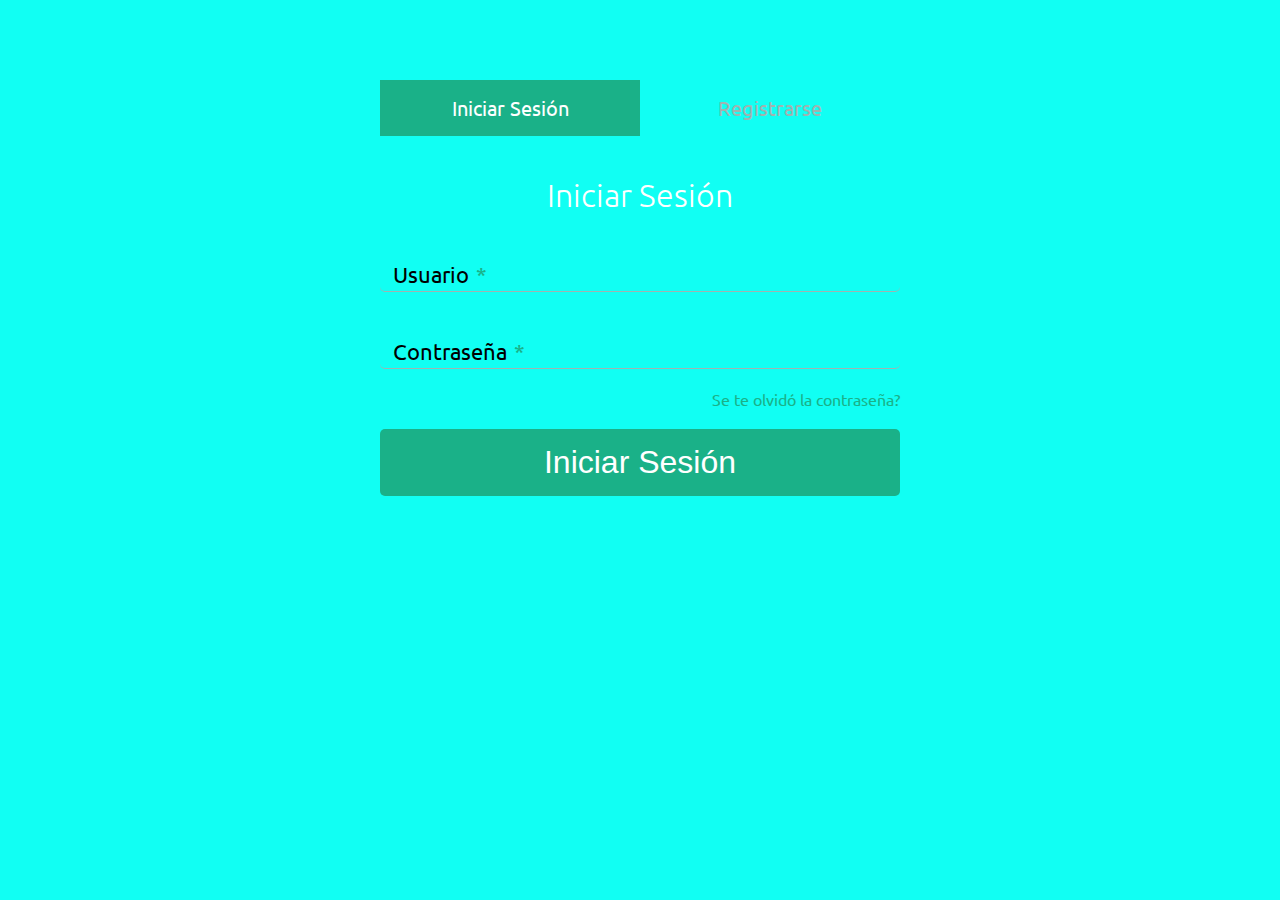
<file: login.html>
<!DOCTYPE html>
<html lang="en">
<head>
    <meta charset="UTF-8">
    <meta name="viewport" content="width=device-width, user-scalable=no, initial-scale=1.0, maximum-scale=1.0, minimum-scale=1.0">

    <!-- Google Fonts -->
    <link href="https://fonts.googleapis.com/css?family=Raleway|Ubuntu" rel="stylesheet">

    <!-- Estilos -->
    <link rel="stylesheet" href="EstilosLogin.css">

    <title>Formulario Login y Registro de Usuarios</title>
</head>
<body>

   <!-- Formularios -->
    <div class="contenedor-formularios">
        <!-- Links de los formularios -->
        <ul class="contenedor-tabs">
            <li class="tab tab-segunda active"><a href="#iniciar-sesion">Iniciar Sesión</a></li>
            <li class="tab tab-primera"><a href="#registrarse">Registrarse</a></li>
        </ul>

        <!-- Contenido de los Formularios -->
        <div class="contenido-tab">
            <!-- Iniciar Sesion -->
            <div id="iniciar-sesion">
                <h1>Iniciar Sesión</h1>
                <form action="#" method="post">
                    <div class="contenedor-input">
                        <label>
                            Usuario <span class="req">*</span>
                        </label>
                        <input type="text" required>
                    </div>

                    <div class="contenedor-input">
                        <label>
                            Contraseña <span class="req">*</span>
                        </label>
                        <input type="password" required>
                    </div>
                    <p class="forgot"><a href="#">Se te olvidó la contraseña?</a></p>
                    <input type="submit" class="button button-block" value="Iniciar Sesión">
                </form>
            </div>

            <!-- Registrarse -->
            <div id="registrarse">
                <h1>Registrarse</h1>
                <form action="#" method="post">
                    <div class="fila-arriba">
                        <div class="contenedor-input">
                            <label>
                                Nombre <span class="req">*</span>
                            </label>
                            <input type="text" required >
                        </div>

                        <div class="contenedor-input">
                            <label>
                                Apellido <span class="req">*</span>
                            </label>
                            <input type="text" required>
                        </div>
                    </div>
                    <div class="contenedor-input">
                        <label>
                            Usuario <span class="req">*</span>
                        </label>
                        <input type="text" required>
                    </div>
                    <div class="contenedor-input">
                            <label>
                                Email <span class="req">*</span>
                            </label>
                        <input type="email" required>
                    </div>
                    <div class="contenedor-input">
                        <label>
                            Contraseña <span class="req">*</span>
                        </label>
                        <input type="password" required>
                    </div>

                    <div class="contenedor-input">
                        <label>
                            Repetir Contraseña <span class="req">*</span>
                        </label>
                        <input type="password" required>
                    </div>

                    <input type="submit" class="button button-block" value="Registrarse">
                </form>
            </div>
        </div>
    </div>

   <script src="JSLogin.js"></script>
   <!--<script src="js/main.js"></script>-->

</body>
</html>
</file>
<file: EstilosLogin.css>
/* Definición de variables */
:root {
    --body-bg: rgb(17, 255, 243);
    --form-bg: #13232f;
    --blanco: #fff;

    --color-principal: #1ab188;
    --color-principal-light: #2ecfae; 
    --color-principal-dark: #17895f; 

    --gris-light: #a0b3b0;
    --gris: #ddd;

    --thin: 300;
    --normal: 400;
    --bold: 600;
    --br: 4px;

    --fuente-principal: "Ubuntu", helvetica;
    --fuente-secundaria: "Raleway", arial;
}

/* Estilos CSS */
* {
    padding: 0;
    margin: 0;
    box-sizing: border-box;
}

body {
    background: var(--body-bg);
    font-family: var(--fuente-principal);
}

a {
    text-decoration: none;
    color: var(--color-principal);
    transition: .5s ease;
}

a:hover {
    color: var(--color-principal-dark);
}

.contenedor-formularios {
    background: rgba(var(--form-bg), .9);
    padding: 40px;
    max-width: 600px;
    margin: 40px auto;
    border-radius: var(--br);
    box-shadow: 0 4px 10px 4px rgba(var(--form-bg), .3);
}

.contenedor-tabs {
    list-style: none;
    padding: 0;
    margin: 0 0 40px 0;
}

.contenedor-tabs:after {
    content: "";
    display: table;
    clear: both;
}

.contenedor-tabs li a {
    display: block;
    text-decoration: none;
    padding: 15px;
    background: rgba(var(--gris-light), .25);
    color: var(--gris-light);
    font-size: 20px;
    float: left;
    width: 50%;
    text-align: center;
    cursor: pointer;
    transition: .5s ease;
}

.contenedor-tabs li a:hover {
    background: var(--color-principal-dark);
    color: var(--blanco);
}

.contenedor-tabs .active a {
    background: var(--color-principal);
    color: var(--blanco);
}

.contenido-tab > div:last-child {
    display: none;
}

h1 {
    text-align: center;
    color: var(--blanco);
    font-weight: var(--thin);
    margin: 0 0 40px;
}

label {
    position: absolute;
    transform: translateY(6px);
    left: 13px;
    color: rgba(var(--blanco), 0.5);
    transition: all 0.25s ease;
    /*-webkit-backface-visibility: hidden;*/
    pointer-events: none;
    font-size: 22px;
}

label .req {
    margin: 2px;
    color: var(--color-principal);
}

label.active {
    transform: translateY(50px);
    left: 2px;
    font-size: 14px;
}

label.highlight {
    color: var(--blanco);
}

input {
    font-size: 22px;
    display: block;
    width: 100%;
    height: 100%;
    padding: 5px 10px;
    background: none;
    background-image: none;
    border: 1px solid var(--gris-light);
    border-top: none;
    border-left: none;
    border-right: none;
    color: var(--blanco);
    border-radius: 0;
    transition: all 0.5s ease;
    border-radius: 5px;
}

input:focus {
    outline: none;
    border-color: var(--color-principal);
}

.contenedor-input {
    position: relative;
    margin-bottom: 40px;
}

.fila-arriba:after {
    content: "";
    display: table;
    clear: both;
}

.fila-arriba div {
    float: left;
    width: 48%;
    margin-right: 4%;
}

.fila-arriba div:last-child {
    margin: 0;
}

.button {
    border: 0;
    outline: none;
    border-radius: 5px;
    cursor: pointer;
    padding: 15px 0;
    font-size: 2rem;
    background: var(--color-principal);
    color: var(--blanco);
    transition: all .5s ease;
    /*-webkit-appearance: none;*/
}

.button:hover,
.button:focus {
    background: var(--color-principal-dark);
}

.button-block {
    display: block;
    width: 100%;
}

.forgot {
    margin-top: -20px;
    text-align: right;
    margin-bottom: 20px;
}

/* Mediaqueries */
@media screen and (max-width: 500px) {
    .fila-arriba div {
        width: 100%;
    }

    .fila-arriba div:last-child {
        margin-bottom: 40px;
    }
}

@media screen and (max-width: 400px) {
    .contenedor-tabs li a {
        width: 100%;
    }
}
</file>
